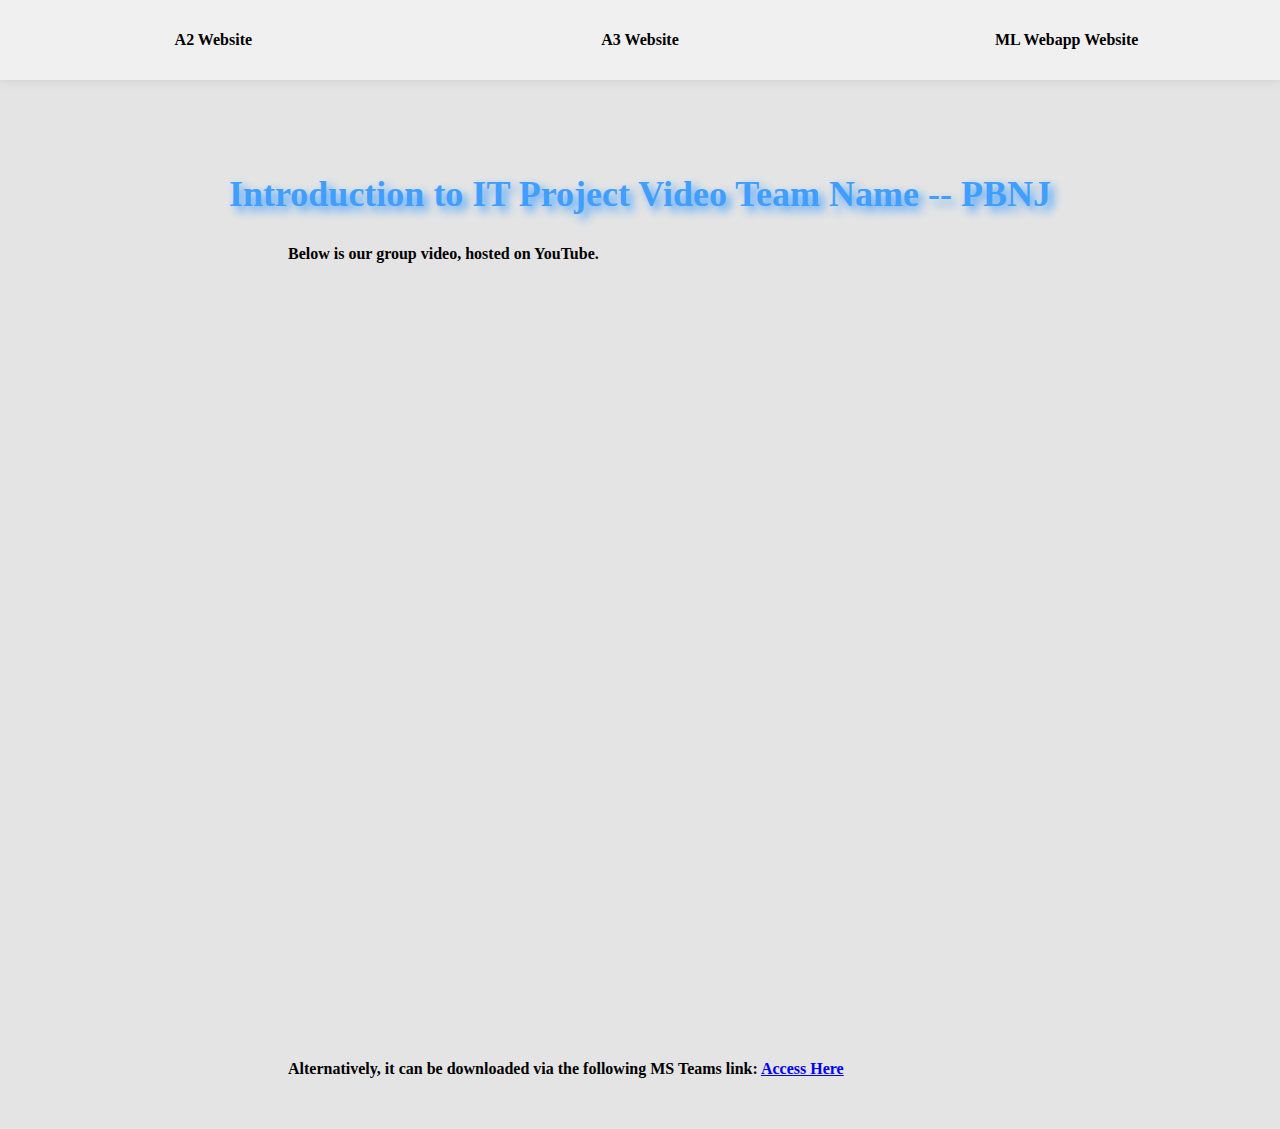
<file: index.html>
<!DOCTYPE html>
<html lang="en">

<head>
    <meta charset="UTF-8">
    <meta http-equiv="X-UA-Compatible" content="IE=edge">
    <meta name="viewport" content="width=device-width, initial-scale=1.0">
    <title>Home</title>
    <link rel="stylesheet" href="./style.css">
    <script src="https://apps.bdimg.com/libs/jquery/2.1.4/jquery.min.js"></script>
</head>

<body>
<iframe src="./header.html" frameborder="0" width="100%"></iframe>
<h2>Introduction to IT Project Video Team Name -- PBNJ</h2>

<div class="detail_content">

</div>

<div class="main">
    <div class="detail" id="Career Plans">
        <div class="detail_content">
            Below is our group video, hosted on YouTube.
            <br></br>
            <iframe width="1280" height="720" src="https://www.youtube.com/embed/cqN-QEwUebc"
                    title="YouTube video player" frameborder="0"
                    allow="accelerometer; autoplay; clipboard-write; encrypted-media; gyroscope; picture-in-picture"
                    allowfullscreen>
            </iframe>
        </div>
        <div class="detail_content">
            Alternatively, it can be downloaded via the following MS Teams link:
            <a href="https://rmiteduau.sharepoint.com/:v:/s/IITCOSC1078GroupAssignments/EWA1ll5Vi6JGqunNOBtPtXgByM0bVHcB8f7Sbq3m0OaHzA?e=T536sI">
                Access Here</a>
            <br></br>
        </div>
    </div>

</div>


</body>
<script>
    $("a").click(function () {
        console.log($($(this).attr("href")).offset().top);
        $("html, body").animate({scrollTop: $($(this).attr("href")).offset().top - 100 + "px"}, 500);

        return false;

    });
</script>

</html>
</file>
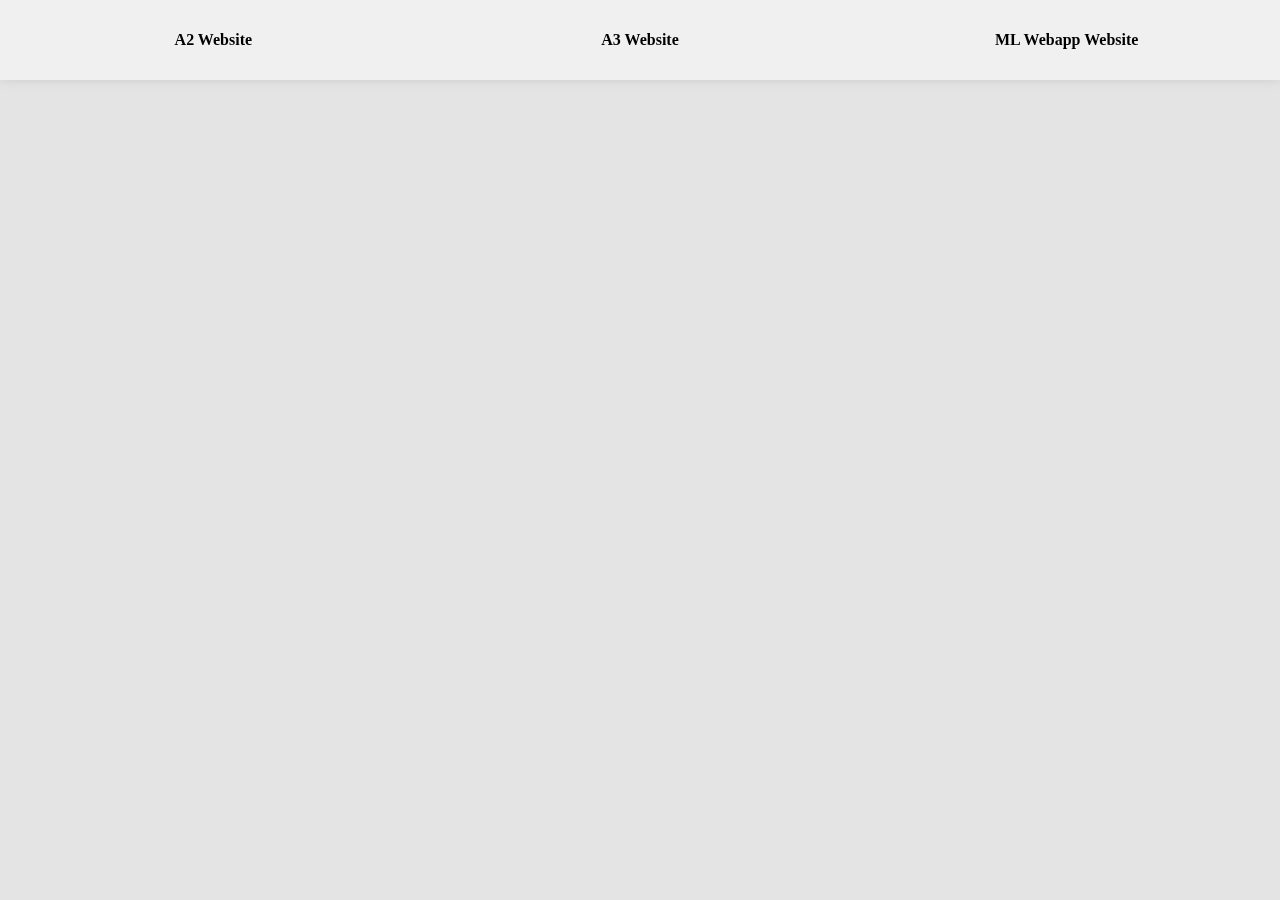
<file: header.html>
<!DOCTYPE html>
<html lang="en">

<head>
    <meta charset="UTF-8">
    <meta http-equiv="X-UA-Compatible" content="IE=edge">
    <meta name="viewport" content="width=device-width, initial-scale=1.0">
    <title>Document</title>
    <link rel="stylesheet" href="./style.css">
    <script src="https://apps.bdimg.com/libs/jquery/2.1.4/jquery.min.js"></script>
</head>

<body>
    <header>
        <div class="nav">
            <div class="item"><a href="https://ghost-recon131.github.io/IIT-A2/">A2 Website</a> </div>
            <div class="item"><a href="https://ghost-recon131.github.io/IIT-A3/">A3 Website</a> </div>
            <div class="item"><a href="https://reactfrontend.s3843790-cc.com/">ML Webapp Website</a> </div>
        </div>
    </header>
</body>

</html>
</file>
<file: style.css>
*{
    margin: 0;
    padding: 0;
}

body{
    transition: all 0.4s;
    background: #E4E4E4;
}

header{
    width: 100%;
    height: 80px;
    margin-bottom: 50px;
}

.nav{
    width: 100%;
    height: 80px;
    display: flex;
    position: fixed;
    top: 0;
    left: 0;
    right: 0;
    margin: auto;
    background-color: #f0f0f0;
    box-shadow: 0 0 10px #ccc;
    align-items: center;
}

.nav .item{
    flex: 1;
    display: flex;
    font-weight: 600;
    align-items: center;
    justify-content: center;
}

.nav a{
    color: #000;
    transition: all 0.4s;
    text-decoration: none;
}

.nav a:hover{
    color: #409EFF;
    text-shadow: 5px 5px 5px #409EFF;
}

h2{
    text-align: center;
    line-height: 80px;
    color: #409EFF;
    text-shadow: 5px 5px 10px #409EFF;
    font-size: 36px;
}

.main{
    width: 60%;
    min-height: 500px;
    margin: 0px auto;
}

.sort{
    width: 100%;
    display: flex;
    flex-wrap: wrap;
    align-items: center;
    justify-content: center;
    text-decoration: none;
}

.sort_title{
    width: 50%;
    display: flex;
    height: 200px;
    align-items: center;
    justify-content: center;
}

.sort_title a{
    display: block;
    width: 90%;
    height: 120px;
    color: #000;
    font-weight: 600;
    text-align: center;
    line-height: 120px;
    border-radius: 10px;
    text-decoration: none;
    background: #e0e0e0;
    transition: all 0.4s;
    box-shadow:  20px 20px 60px #bebebe,
             -20px -20px 60px #ffffff;
}

.sort_title a:hover{
    color: #409EFF;
    text-shadow: 5px 5px 5px #409EFF;
    box-shadow:  10px 10px 20px #bebebe,
             -10px -10px 20px #ffffff;
}

.detail_title{
    color: #409EFF;
    font-size: 30px;
    font-weight: 600;
    text-shadow: 10px 10px 20px #409EFF;
}

.detail_subtitle{
    font-size: 20px;
    font-weight: 600;
    line-height: 60px;
    color: #409EFF;
}

.detail_subtitle2{
    font-size: 16px;
    font-weight: 600;
    line-height: 60px;
    color: #4240ff;
}

.detail_subtitle3{
    font-size: 14px;
    font-weight: 600;
    line-height: 60px;
    color: #a240ff;
}

.detail_subtitle4{
    font-size: 12px;
    font-weight: 600;
    line-height: 60px;
    color: #a240ff;
}

.detail_content{
    line-height: 40px;
    text-indent: 2em;
    font-weight: 600;
}

.detail_line{
    font-size: 20px;
    font-weight: 600;
    line-height: 60px;
    color: #409EFF;
    font-style: oblique;
    text-decoration: underline;
}

.jump{
    width: 90%;
    margin: auto;
    display: flex;
    position: fixed;
    bottom: 50px;
    left: 0;
    right: 0;
    justify-content: space-between;
}

.jump a{
    display: block;
    cursor: pointer;
    color: #000;
    width: 200px;
    font-size: 14px;
    font-weight: 600;
    text-align: center;
    line-height: 60px;
    border-radius: 10px;
    text-decoration: none;
    background: #e0e0e0;
    transition: all 0.4s;
    box-shadow:  20px 20px 20px #bebebe;
}

.jump a:hover{
    color: #409EFF;
    text-shadow: 5px 5px 5px #409EFF;
    box-shadow:  10px 10px 20px #bebebe,
             -10px -10px 20px #ffffff;
}

img{
    display: block;
}

.article_nav{
    position: fixed;
    left: 20px;
    width: 215px;
    padding: 10px 20px;
    border-radius: 10px;
    background: #e0e0e0;
    box-shadow:  0 0 10px #bebebe;
}

.article_item{
    display: block;
    cursor: pointer;
    color: #000;
    font-size: 14px;
    font-weight: 600;
    text-align: center;
    line-height: 60px;
    text-decoration: none;
    transition: all 0.4s;
}

.article_item:hover{
    color: #409EFF;
    text-shadow: 5px 5px 5px #409EFF;
}

table {
  font-family: "Times New Roman";
  border-collapse: collapse;
  width: 100%;
}

td, th {
  border: 1px solid grey;
  text-align: left;
  padding: 8px;
}

tr:nth-child(even) {
  background-color: #dddddd;
  text-align: left;
}

pre {
  font-family: "Times New Roman";
  white-space: pre-line;
  text-align: left;
}
</file>
